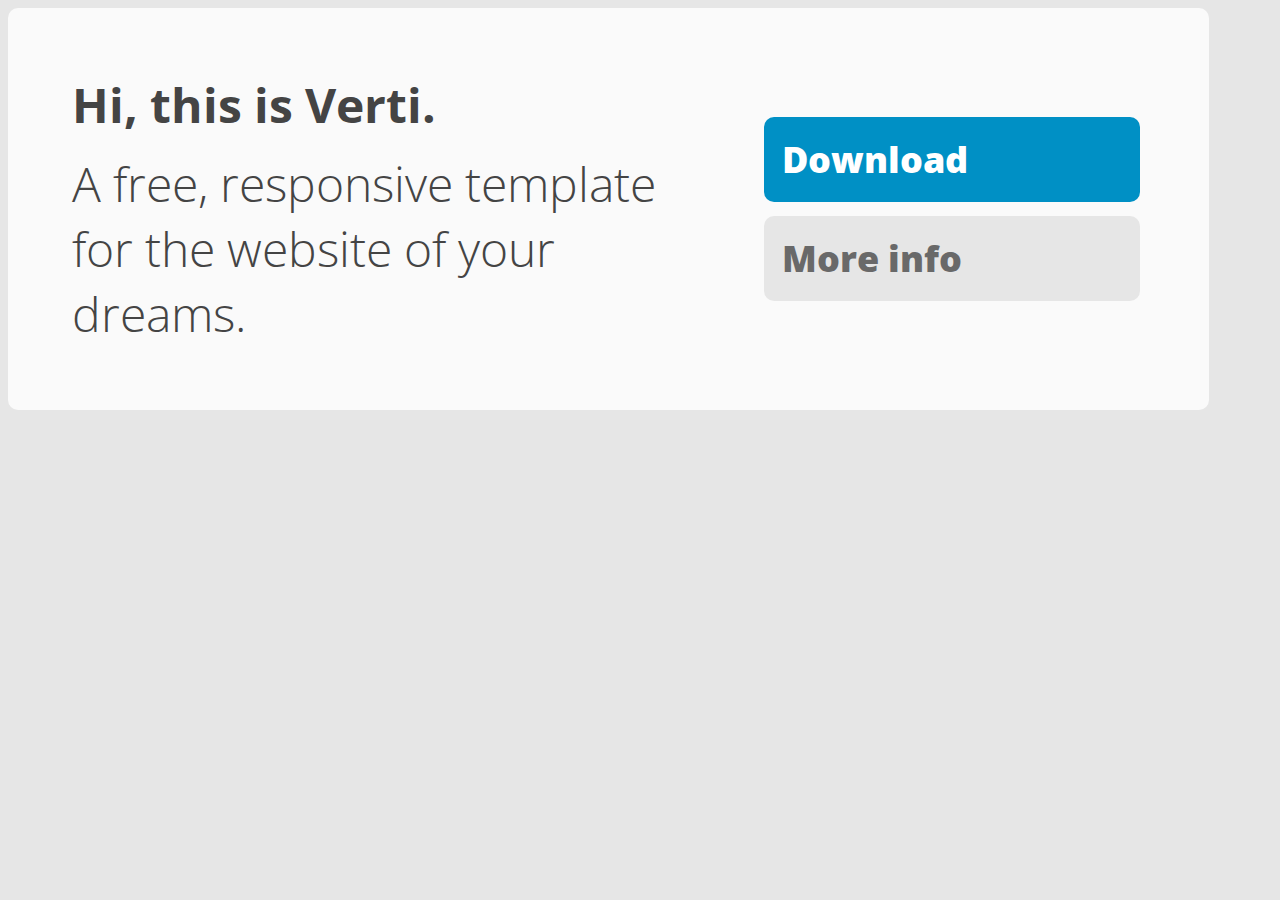
<file: Desktop/CursoProgramacion2024_Meri/Clase-03/web/index.html>
<!DOCTYPE html>
<html lang="en">
<head>
    <meta charset="UTF-8">
    <meta name="viewport" content="width=device-width, initial-scale=1.0">
    <title>Clase 3 Hero</title>
    <link rel="stylesheet" href="style.css">
</head>
<body>
    <div class="conteiner-box-principal" id="cuerpo-hero">
        <div id="hero-text-container">
            <h1>Hi, this is Verti.</h1>
            <h2>A free, responsive template for the website of your dreams.</h2>
        </div>
        <div id="hero-button-container">
            <button>Download</button>
            <button class="secundary-colors">More info</button>            
        </div>
    </div>  
</body>
</html>
</file>
<file: Desktop/CursoProgramacion2024_Meri/Clase-03/web/style.css>
@import url(https://fonts.googleapis.com/css?family=Oleo+Script|Open+Sans:300,400italic,800italic,400,800);

body {
    background-color: #E6E6E6;
    font-family: 'Open Sans', sans-serif;
    display: flex;
    justify-content: center;
    flex-direction: column;
}

h1,
h2 {
    color: #444;
    font-size: 3em;
    margin: 0;
}

h1 {
    margin-bottom: 14px;
}

h2 {
    font-weight: 300;
}

.conteiner-box-principal {
    width: 95%;
    height: 50%;
    overflow: hidden;
    border-radius: 10px;
    padding: 50%;
}

button {
    width: 100%;
    border: none;
    font-family: inherit;
    font-size: 36px;
    font-weight: 800;
    text-align: left;
    padding: 18px;
    margin: 7.2px 0;
    border-radius: 10px;
    color: #ffffff;
    background-color: #0090C5;
    cursor: pointer;
}
.secundary-colors {
    color: #696969;
    background-color: #E6E6E6;  
}
#cuerpo-hero {
    background-color: #FAFAFA;
    border-radius: 10px;
    padding: 64px;
    box-sizing: border-box;
    display: flex;
    justify-content: space-between;

}
#hero-text-container {
    width: 60%;

}
#hero-button-container {
    display: flex;
    width: 35%;
    border: none;
    padding: 5px;
    flex-direction: column;
    justify-content: center;
}
</file>
